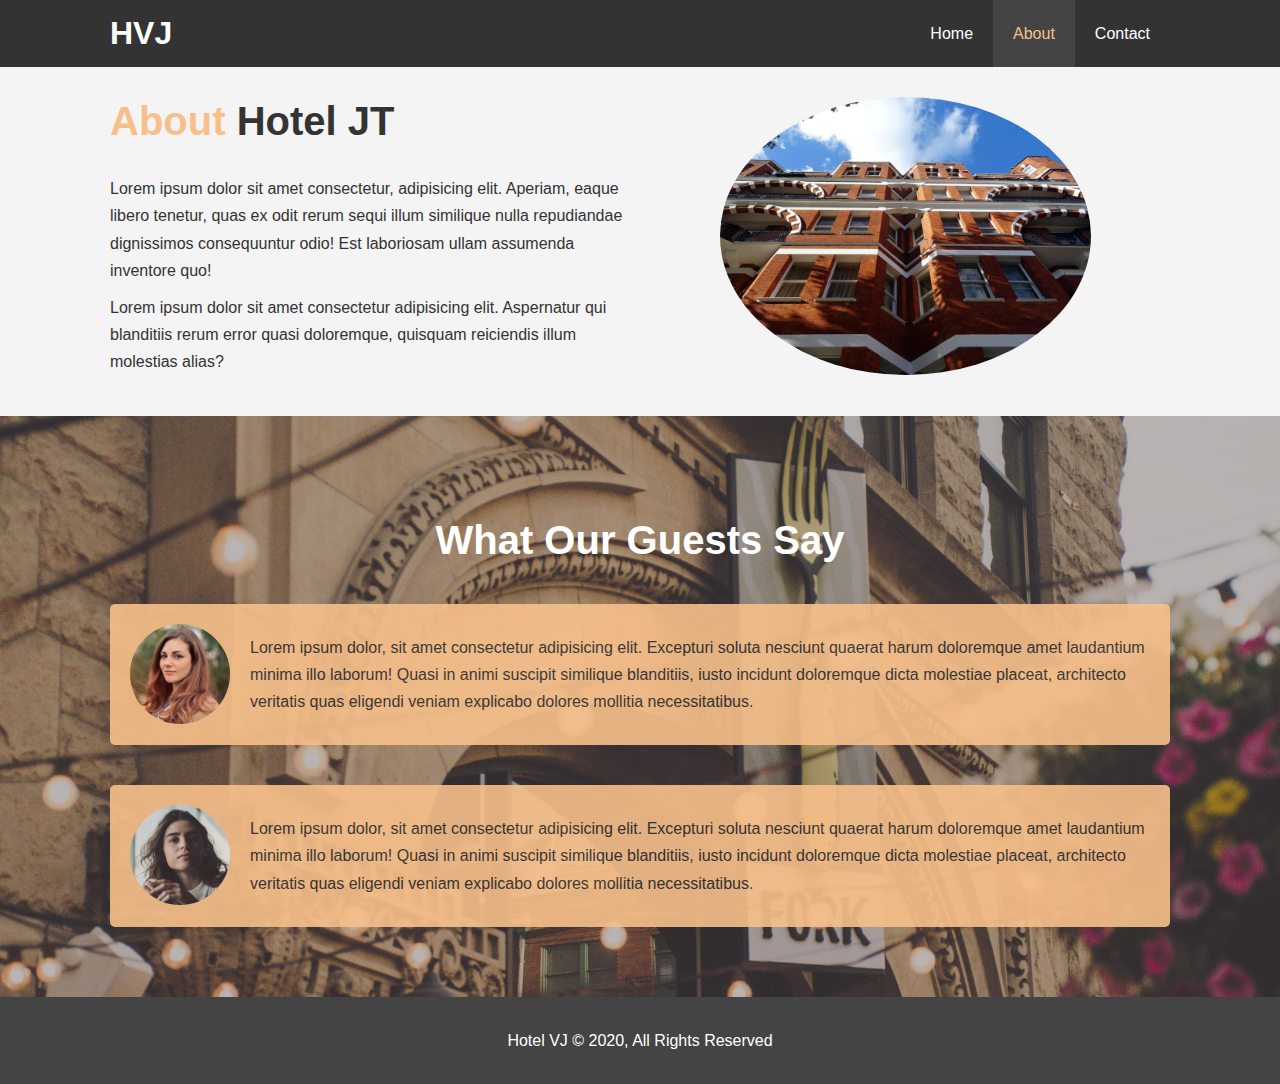
<file: about.html>
<!DOCTYPE html>
<html lang="en">

<head>
    <meta charset="UTF-8">
    <meta name="viewport" content="width=device-width, initial-scale=1.0">
    <meta http-equiv="X-UA-Compatible" content="ie=edge">
    <meta name="description" content="Welcome to my first Hotel Website">
    <meta name="keywords" content="project hotel delhi Viren Jhijaria">
    <link rel="stylesheet" href="./css/styles.css">
    <link rel="stylesheet" media="screen and (max-width: 768px)" href="./css/mobile.css">
    <title>Hotel VJ | About</title>
</head>

<body>
    <header>
        <nav id="navbar">
            <div class="container">
                <h1 class="logo"><a href="index.html">HVJ</a></h1>
                <ul>
                    <li><a href="index.html">Home</a></li>
                    <li><a class="current" href="about.html">About</a></li>
                    <li><a href="contact.html">Contact</a></li>
                </ul>
            </div>
        </nav>
    </header>

    <section id="about-info" class="bg-light py-3">
        <div class="container">
            <div class="info-left">
                <h1 class="l-heading"><span class="text-primary">About</span> Hotel JT</h1>
                <p>Lorem ipsum dolor sit amet consectetur, adipisicing elit. Aperiam, eaque libero tenetur, quas ex odit rerum sequi illum similique nulla repudiandae dignissimos consequuntur odio! Est laboriosam ullam assumenda inventore quo!</p>
                <p>Lorem ipsum dolor sit amet consectetur adipisicing elit. Aspernatur qui blanditiis rerum error quasi doloremque, quisquam reiciendis illum molestias alias?</p>
            </div>
            <div class="info-right">
                <img src="./images/photo-2.jpg" alt="hotel">
            </div>
        </div>
    </section>

    <div class="clr"></div>

    <section id="testimonials" class="py-3">
        <div class="container">
            <h2 class="l-heading">What Our Guests Say</h2>
            <div class="testimonial bg-primary">
                <img src="./images/person-1.jpg" alt="Saloni">
                <p>Lorem ipsum dolor, sit amet consectetur adipisicing elit. Excepturi soluta nesciunt quaerat harum doloremque amet laudantium minima illo laborum! Quasi in animi suscipit similique blanditiis, iusto incidunt doloremque dicta molestiae placeat, architecto veritatis quas eligendi veniam explicabo dolores mollitia necessitatibus.</p>
            </div>
            <div class="testimonial bg-primary">
                <img src="./images/person-2.jpg" alt="Srishti">
                <p>Lorem ipsum dolor, sit amet consectetur adipisicing elit. Excepturi soluta nesciunt quaerat harum doloremque amet laudantium minima illo laborum! Quasi in animi suscipit similique blanditiis, iusto incidunt doloremque dicta molestiae placeat, architecto veritatis quas eligendi veniam explicabo dolores mollitia necessitatibus.</p>
            </div>
        </div>
    </section>

    <footer id="main-footer">
        <p>Hotel VJ &copy; 2020, All Rights Reserved</p>
    </footer>
</body>

</html>
</file>
<file: css/mobile.css>
#navbar .logo {
  float: none;
  text-align: center;
}

#navbar ul, #navbar li {
  float: none;
}

#navbar li a {
  padding: 5px;
  border-bottom: #444 1px solid;
}

#navbar li:last-child a{
  border-bottom: none;
}

/* Showcase */
#showcase {
  height: 100%;
}

.showcase-content {
  padding: 70px 10px 30px;
}

/* Home Info */
#home-info {
  height: 500px;
}

.info-img {
  display: none;
}

.info-content {
  float:none;
  width: 100%;
}

/* Features */
.box {
  float: none;
  width: 100%;
}

.info-right, .info-left {
  float: none;
  width: 100%;
} 

.info-right {
  margin-top: 30px;
}

.l-heading {
  text-align: center;
}

/* Contacts */
#contact-info .box {
  border-bottom: #444 dotted 1px;
}

#contact-info .box:last-child {
  border-bottom: none;
}
</file>
<file: css/styles.css>
/* RESET */
* {
  margin: 0;
  padding: 0;
  box-sizing: border-box;
}

/* Main Styling */
html, body {
  font-family: 'Segoe UI', Tahoma, Geneva, Verdana, sans-serif;
  line-height: 1.7em;
}

a {
  color: #333;
  text-decoration: none;
}

h1, h2, h3 {
  padding-bottom: 20px;
}

p {
  margin: 10px 0  ;
}
 
/* Utility Classes */
.container {
  margin: auto;
  max-width: 1100px;
  overflow: auto;
  padding: 0px 20px;
}

.text-primary {
  color: #f7c08a;
}

.lead {
  font-size: 20px;
}

.btn {
  display: inline-block;
  font-size: 18px;
  color: #fff;
  background: #333;
  padding: 13px 20px;
  border: none;
  cursor: pointer;
}

.btn:hover {
  background: #f7c08a;
  color: #333;
}

.btn-light {
  background: #f4f4f4;
  color: #333;
}

.bg-dark {
  background: #333;
  color: #fff;
}

.bg-light {
  background: #f4f4f4;
  color: #333;
}

.bg-primary {
  background: #f7c08a;
  color: #333;
}

.clr {
  clear: both;
}

.l-heading {
  font-size: 40px;
  line-height: 1.2;
}

/* Padding */
.py-1 {
  padding: 10px 0;
}

.py-2 {
  padding: 20px 0;
}

.py-3 {
  padding: 30px 0;
}

/* Navbar */
#navbar {
  background: #333;
  overflow: auto;
}

#navbar a {
  color: #fff;
}

#navbar .logo {
  float: left;
  padding-top: 20px;
}

#navbar ul {
  list-style: none;
  float: right;
}

#navbar li {
  float: left;
}

#navbar li a {
  display: block;
  padding: 20px;
  text-align: center;
}

#navbar li a:hover, #navbar li a.current {
  background: #444;
  color: #f7c08a;
} 

/* Showcase */
#showcase {
  background: url("../images/showcase.jpg") no-repeat center center/cover;
  height: 600px;
} 

.showcase-content {
  color: #fff;
  text-align: center;
  padding: 170px;
}

.showcase-content h1 {
  font-size: 60px;
  line-height: 1.2em;
}

.showcase-content p {
  padding-bottom: 20px;
}

/* Home Info */
#home-info{
  height: 450px;
}

.info-img {
  float: left;
  width: 50%;
  background: url("../images/photo-1.jpg") no-repeat center center/cover;
  min-height: 100%;
}

.info-content {
  float:right;
  width: 50%;
  height: 100%;
  text-align: center;
  overflow: hidden;
  padding: 50px 30px;
}

.info-content p {
  padding-bottom: 30px;
}

/* Features */
.box {
  float: left;
  width: 33.3%;
  padding: 50px;
  text-align: center;
}

.box i {
  margin-bottom: 10px;
}

/* About Info */
.info-right {
  float: right;
  width: 50%;
  min-height: 100%;
}

.info-right img {
  display: block;
  width: 70%;
  margin: auto;
  border-radius: 50%;
}

.info-left {
  float: left;
  width: 50%;
  min-height: 100%;
}

/* Testimonials */
#testimonials {
  height: 100%;
  background: url('../images/test-bg.jpg') no-repeat center center/cover;
  padding-top: 100px;
}

#testimonials h2 {
  color: #fff;
  text-align: center;
  padding-bottom: 40px;
}

.testimonial {
  padding: 20px;
  margin-bottom: 40px;
  border-radius: 5px;
  opacity: 0.9;
}

.testimonial img {
  float: left;
  width: 100px;
  border-radius: 50%;
  margin-right: 20px;
}

/* Contact Form */

.form-group {
  margin-bottom: 20px;
}
.form-group label {
  display: bloack;
  margin-bottom: 5px;
}

.form-group input, 
.form-group textarea {
  width: 100%;
  padding: 10px;
  border: 1px #ddd solid;
}

.form-group textarea {
  height: 200px;
}

.form-group input:focus, 
.form-group textarea:focus {
  outline: none;
  border-color: #f7c08a;
}

/* Footer */
#main-footer {
  text-align: center;
  background-color: #444;
  color: #fff;
  padding:20px;
}
</file>
